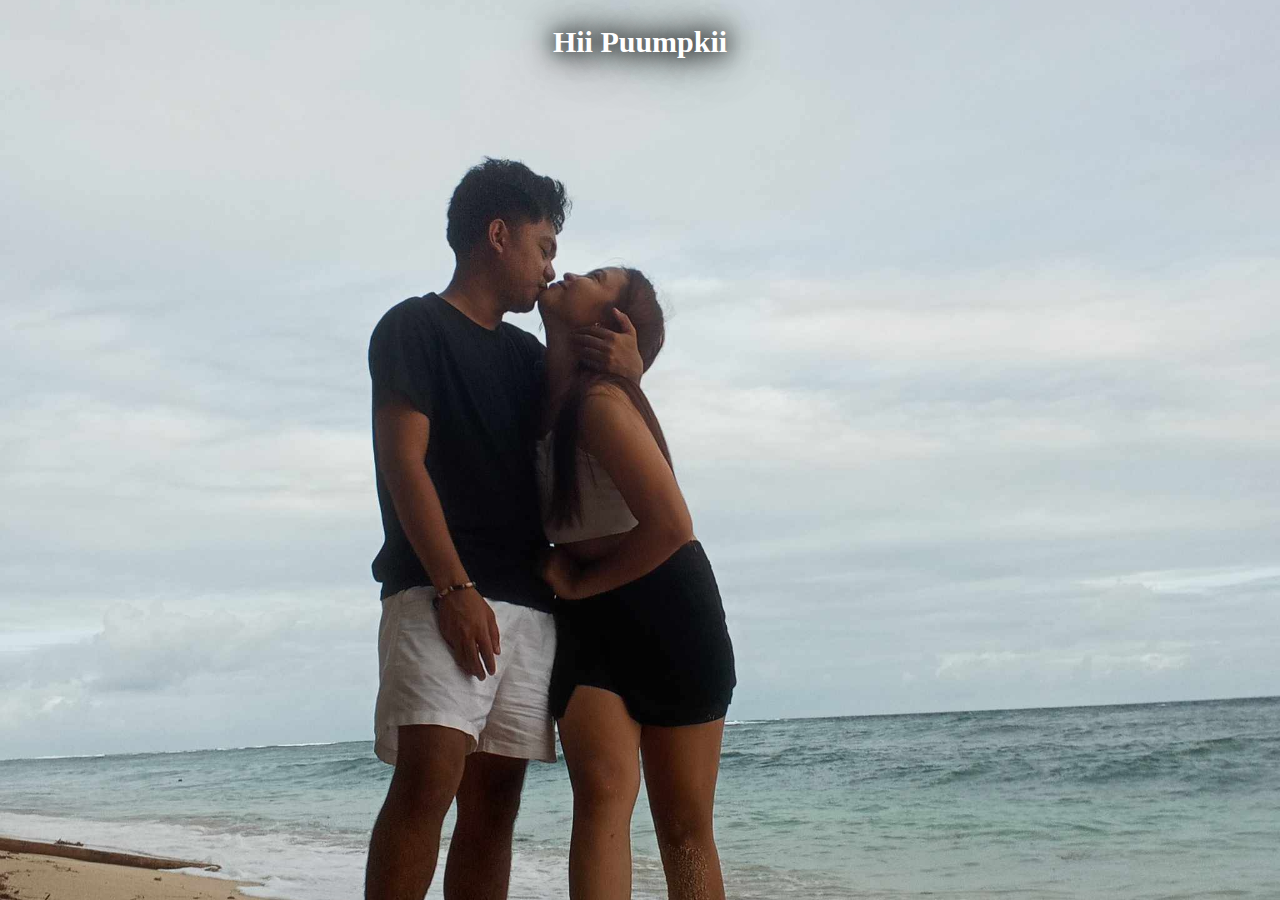
<file: index.html>
<!DOCTYPE html>
<html lang="en">
  <head>
    <meta charset="UTF-8" />
    <meta name="viewport" content="width=device-width, initial-scale=1.0" />
    <title>To My Preeetty Puumpkiin</title>
    <link rel="stylesheet" href="1.css" />
  </head>
  <body>
    <div class="bg_heart"></div>

    <div class="container">
      <h2 id="text1"></h2>
    </div>
    <script src="untoldcoding.js"></script>
  </body>
</html>
</file>
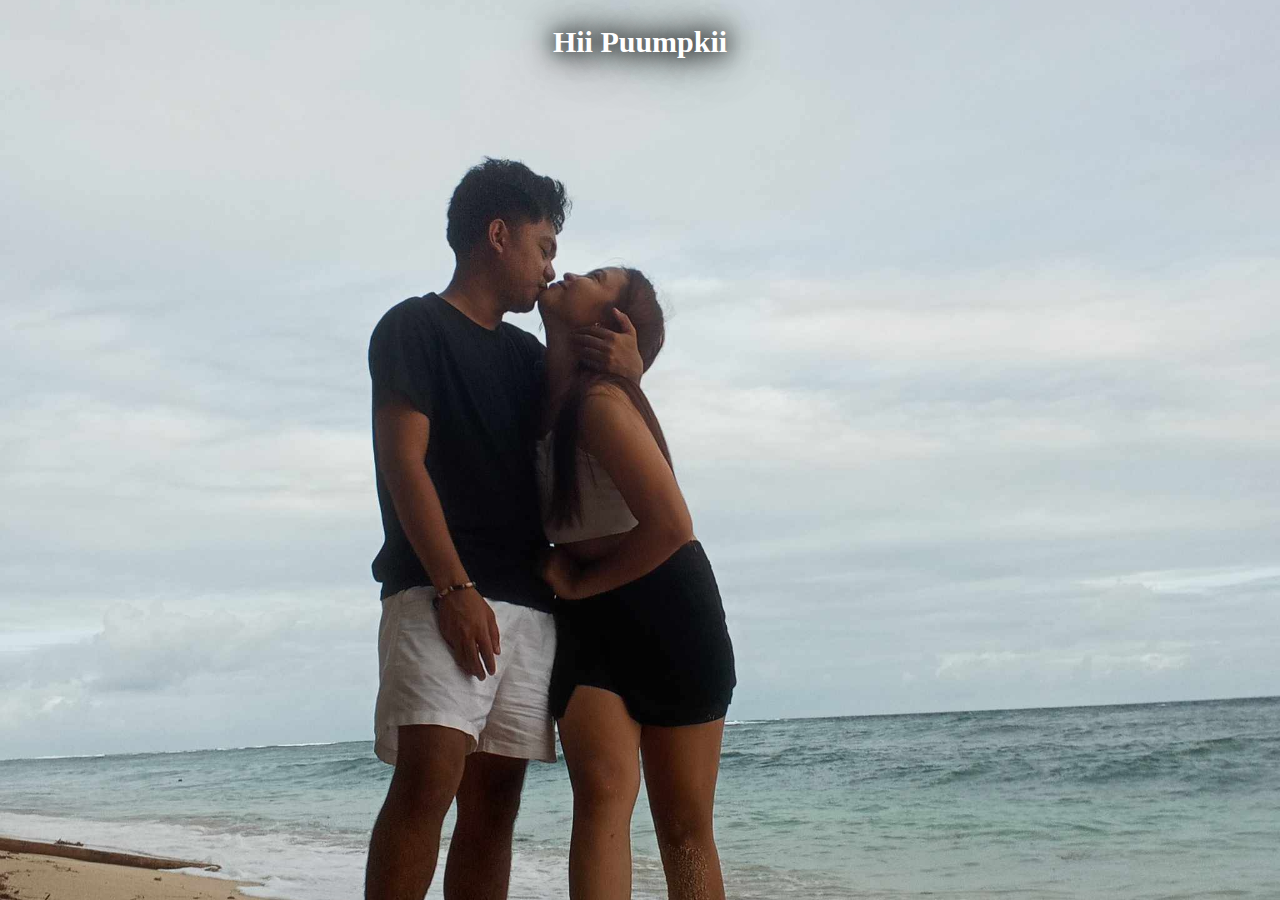
<file: 1.html>
<!DOCTYPE html>
<html lang="en">
  <head>
    <meta charset="UTF-8" />
    <meta name="viewport" content="width=device-width, initial-scale=1.0" />
    <title>untoldcoding</title>
    <link rel="stylesheet" href="1.css" />
  </head>
  <body>
    <div class="bg_heart"></div>

    <div class="container">
      <h2 id="text1"></h2>
    </div>
    <script src="untoldcoding.js"></script>
  </body>
</html>
</file>
<file: 1.css>
html,
body {
  margin: 0px;
  height: 100%;
  overflow: hidden;
}

.bg_heart {
  position: relative;
  top: 0;
  left: 0;
  width: 100%;
  height: 100%;
  overflow: hidden;
  background-image: url("1.jpg");
  background-size: cover;
  background-position: center;
  z-index: -1;
  animation: untoldcoding 55s infinite ease-in-out;
}

@keyframes untoldcoding {
  0% {
    background-image: url("1.jpg");
    background-size: cover;
    background-position: center;
  }
  25% {
    background-image: url("Animation.gif");
    background-size: cover;
    background-position: center;
  }
  50% {
    background-image: url("5.jpg");
    background-size: cover;
    background-position: center;
  }
  80% {
    background-image: url("7.jpg");
    background-size: cover;
    background-position: center;
  }
  100% {
    background-image: url("1.jpg");
    background-size: cover;
    background-position: center;
  }
}

.container {
  position: absolute;
  top: 0;
  left: 0;
  height: 100%;
  width: 100%;
  text-align: center;
  color: #fff;
  font-family: cursive;
  font-weight: 600;
  text-shadow: 0 0 20px black,
  0 0 30px black, 0 0 60px black;
  font-size: 20px;
}
</file>
